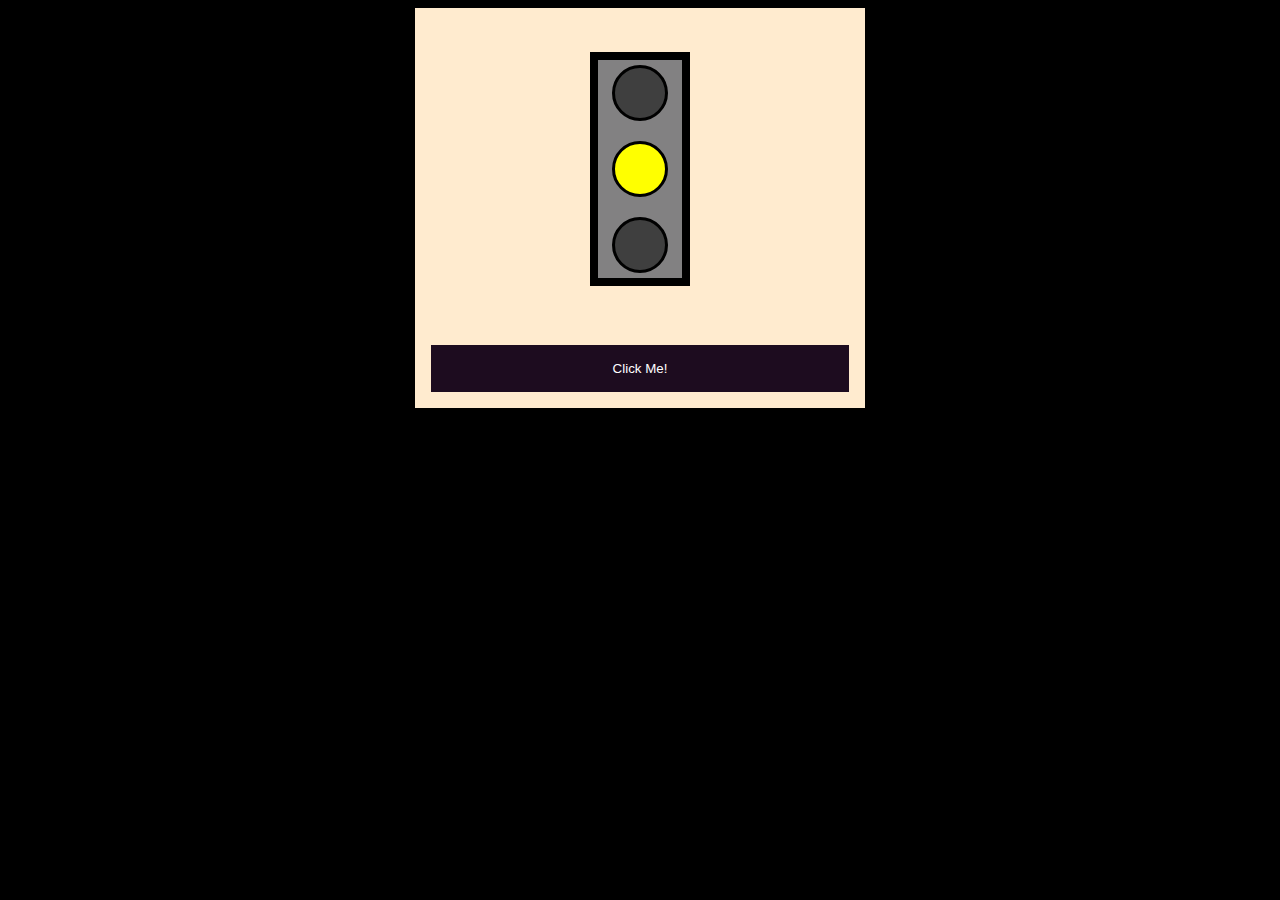
<file: index.html>
<!DOCTYPE html>
<html lang="en">
<head>
    <meta charset="UTF-8">
    <meta http-equiv="X-UA-Compatible" content="IE=edge">
    <meta name="viewport" content="width=device-width, initial-scale=1.0">
    <title>Traffic Light :)</title>
    <link rel="stylesheet" href="./style.css">
</head>
<body>
    
    <div class="container">
        <div class="trafficLight">
            <div class="grayArea">
                <div id="red"   class="light lightOff"></div>
                <div id="yellow"class="light lightYellow"></div>
                <div id="green" class="light lightOff"></div>
            </div>
        </div>
        
        <button onclick="changeColor()">Click Me!</button>

    </div>


    <script src="./script.js"></script>
</body>
</html>
</file>
<file: style.css>
body{
    background-color: #000;

}


button{

    background-color: #1D0C1F;
    color: #ffffff ;
    cursor: pointer;
    padding: 1rem;
    text-decoration: none;
    margin: 1rem;
    border: none;

}


button:hover{
    background-color: #641E71;
    box-shadow: 4px 4px 16px 4px #1D0C1F;
    transition: ease-in-out 0.3s ;
}   

.container{
    background-color: #FFEBCF ;
    width: 450px;
    display: flex;
    flex-direction: column;
    height: 400px;
    margin: auto;
}

.trafficLight{
    width: 100px;
    background-color: #000;
    display: flex;
    flex-direction: column;
    margin: auto;
    

}

.grayArea{
    display: flex;
    flex-direction: column;
    background-color: #828182;
    margin: 0.5rem;
    row-gap: 20px;
    padding: 5px;
}

.light{
    width: 50px;
    height: 50px;
    background-color: #3f3f3f;
    margin: auto; 
    border-color: #000;
    border-width: medium;
    border-style: solid;
    border-radius: 50%;

}


.lightRed{
    background-color: #ff0000;
}

.lightYellow{
    background-color: #FFFF00;
}

.lightGreen{
    background-color: #00FF00;
}

.lightOff{
    background-color: #3f3f3f;
}
</file>
